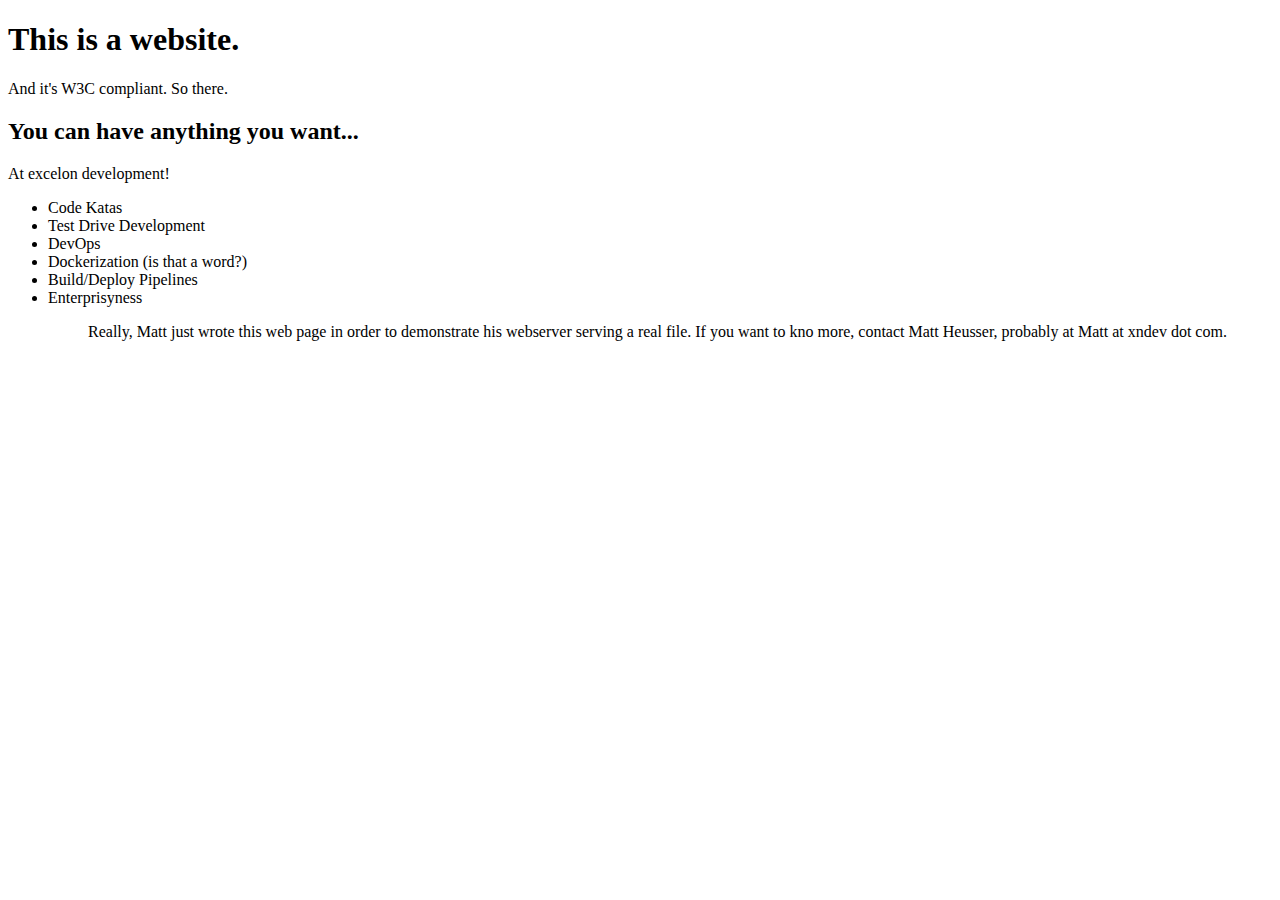
<file: webserver/test/test_files/index.html>
<!DOCTYPE HTML PUBLIC "-//W3C//DTD XHTML 1.1//EN"> 
<html>
<head>
    <meta charset="utf-8">
    <meta name="viewport" contment="width=device-width, initial-scale=1">
    
    <title>This is a Website</title>
</head>

<body>
    <header>
        <h1>This is a website.</h1>
        <aside>And it's W3C compliant. So there.</aside>
    </header>
    <h2>You can have anything you want...</h2>
    <p>At excelon development!</p>
    <ul>
      <li>Code Katas</li>
      <li>Test Drive Development</li>
      <li>DevOps</li>
      <li>Dockerization (is that a word?)</li>
      <li>Build/Deploy Pipelines</li>
      <li>Enterprisyness</li>
    <ul>
    <p>Really, Matt just wrote this web page in order to demonstrate his webserver serving a real file. If you want to kno more, contact Matt Heusser, probably at Matt at xndev dot com.</p>
</body>
</html>
</file>
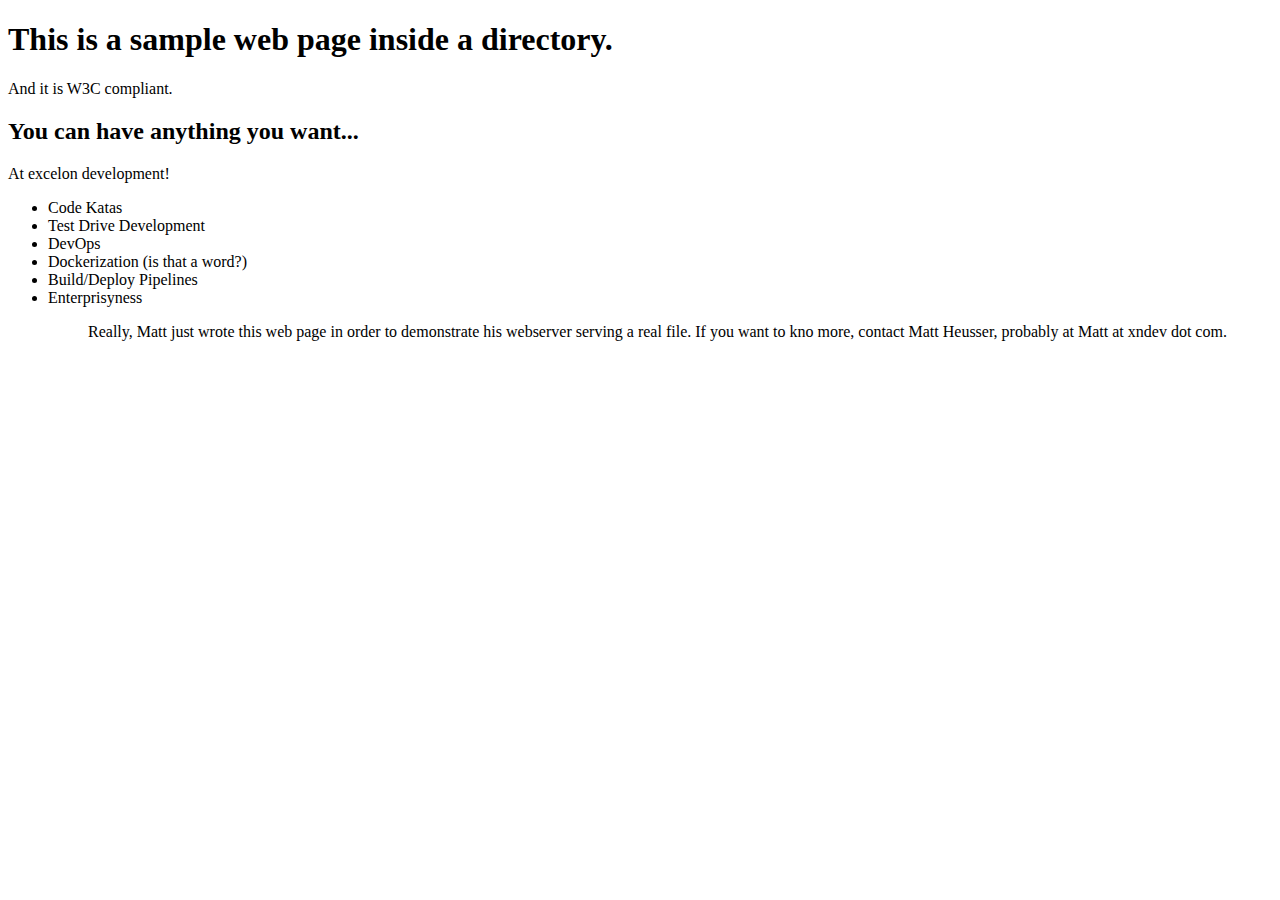
<file: webserver/test/test_files/testdir/directory.html>
<!DOCTYPE HTML PUBLIC "-//W3C//DTD XHTML 1.1//EN"> 
<html>
<head>
    <meta charset="utf-8">
    <meta name="viewport" contment="width=device-width, initial-scale=1">
    <title>This is a Website with no style sheet</title>
</head>

<body>
    <header>
        <h1>This is a sample web page inside a directory.</h1>
        <aside>And it is W3C compliant.</aside>
    </header>
    <h2>You can have anything you want...</h2>
    <p>At excelon development!</p>
    <ul>
      <li>Code Katas</li>
      <li>Test Drive Development</li>
      <li>DevOps</li>
      <li>Dockerization (is that a word?)</li>
      <li>Build/Deploy Pipelines</li>
      <li>Enterprisyness</li>
    <ul>
    <p>Really, Matt just wrote this web page in order to demonstrate his webserver serving a real file. If you want to kno more, contact Matt Heusser, probably at Matt at xndev dot com.</p>
</body>
</html>
</file>
